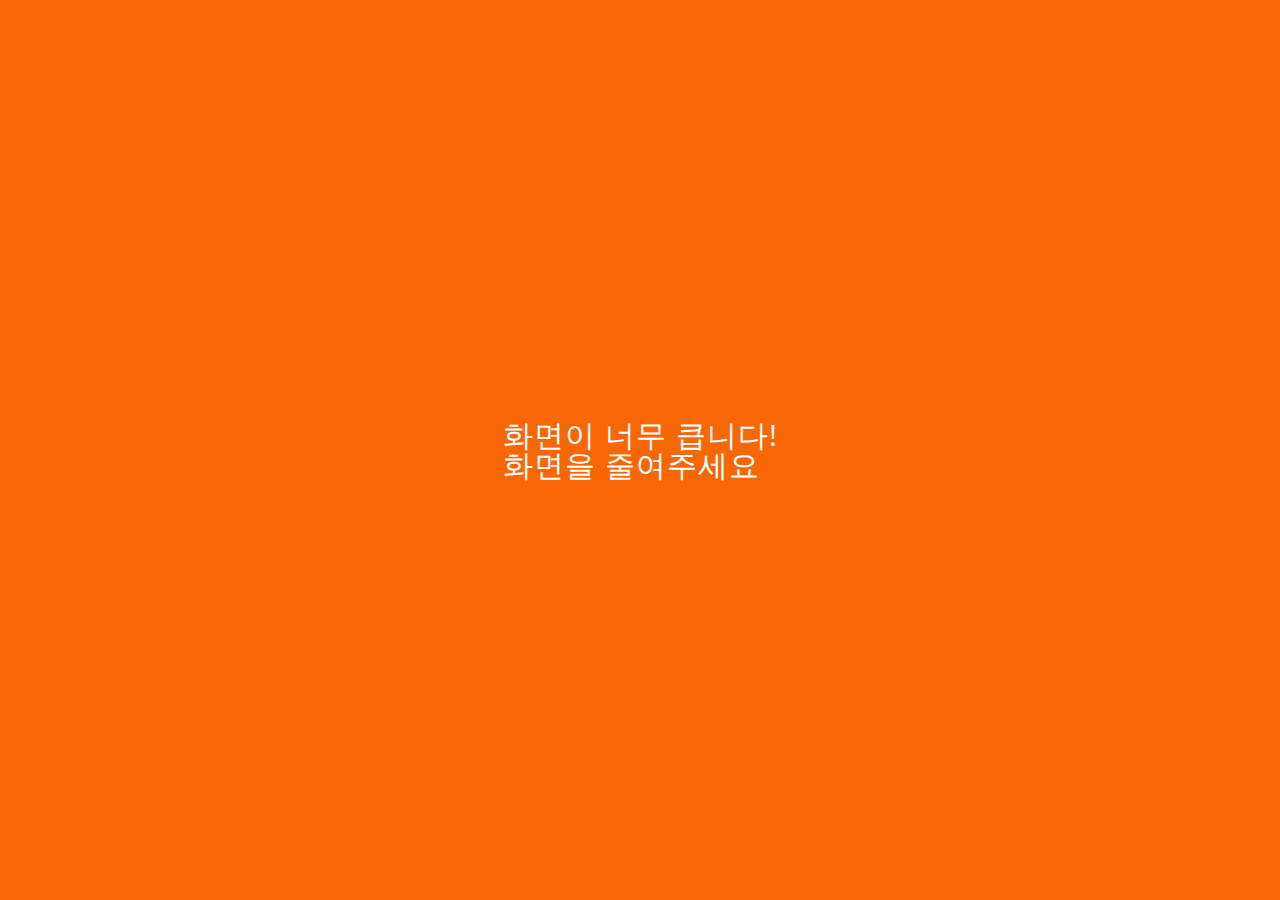
<file: nothing.html>
<!DOCTYPE html>
<html lang="ko">
  <head>
    <meta charset="UTF-8" />
    <meta http-equiv="X-UA-Compatible" content="IE=edge" />
    <meta name="viewport" content="width=device-width, initial-scale=1.0" />
    <title>nothing</title>
    <link rel="stylesheet" href="css/mainStyle.css" />
  </head>
  <body>
    <header class="nothing-header">
      <h1>아앗..! 죄송합니다!</h1>
      <p>
        여기서부터는 만들지 않았어요. <br />저의 더 많은 프로젝트를
        기대해주세요!
      </p>
      <input
        type="button"
        value="이전 페이지로 돌아가기"
        onClick="history.go(-1)"
      />
    </header>

    <div id="no-mobile">
      <span
        >화면이 너무 큽니다! <br />
        화면을 줄여주세요</span
      >
    </div>
  </body>
</html>
</file>
<file: css/mainStyle.css>
@import url('https://fonts.googleapis.com/css2?family=Noto+Sans+KR:wght@300&family=Open+Sans&display=swap');

@import 'reset.css';
@import 'variables.css';

/* Components */
@import 'components/status-bar.css';
@import 'components/nav-bar.css';
@import 'components/screen-header.css';
@import 'components/user-component.css';
@import 'components/no-mobile.css';

/* Screens */
@import 'screens/nothing.css';
@import 'screens/login.css';
@import 'screens/friends.css';
@import 'screens/chat.css';
@import 'screens/trading.css';
@import 'screens/neighbor.css';
@import 'screens/setting.css';

body {
  font-family: 'Noto Sans KR', sans-serif;
  font-family: 'Open Sans', sans-serif;
  /* background-color: rgba(246, 113, 37, 0.05); */
}
</file>
